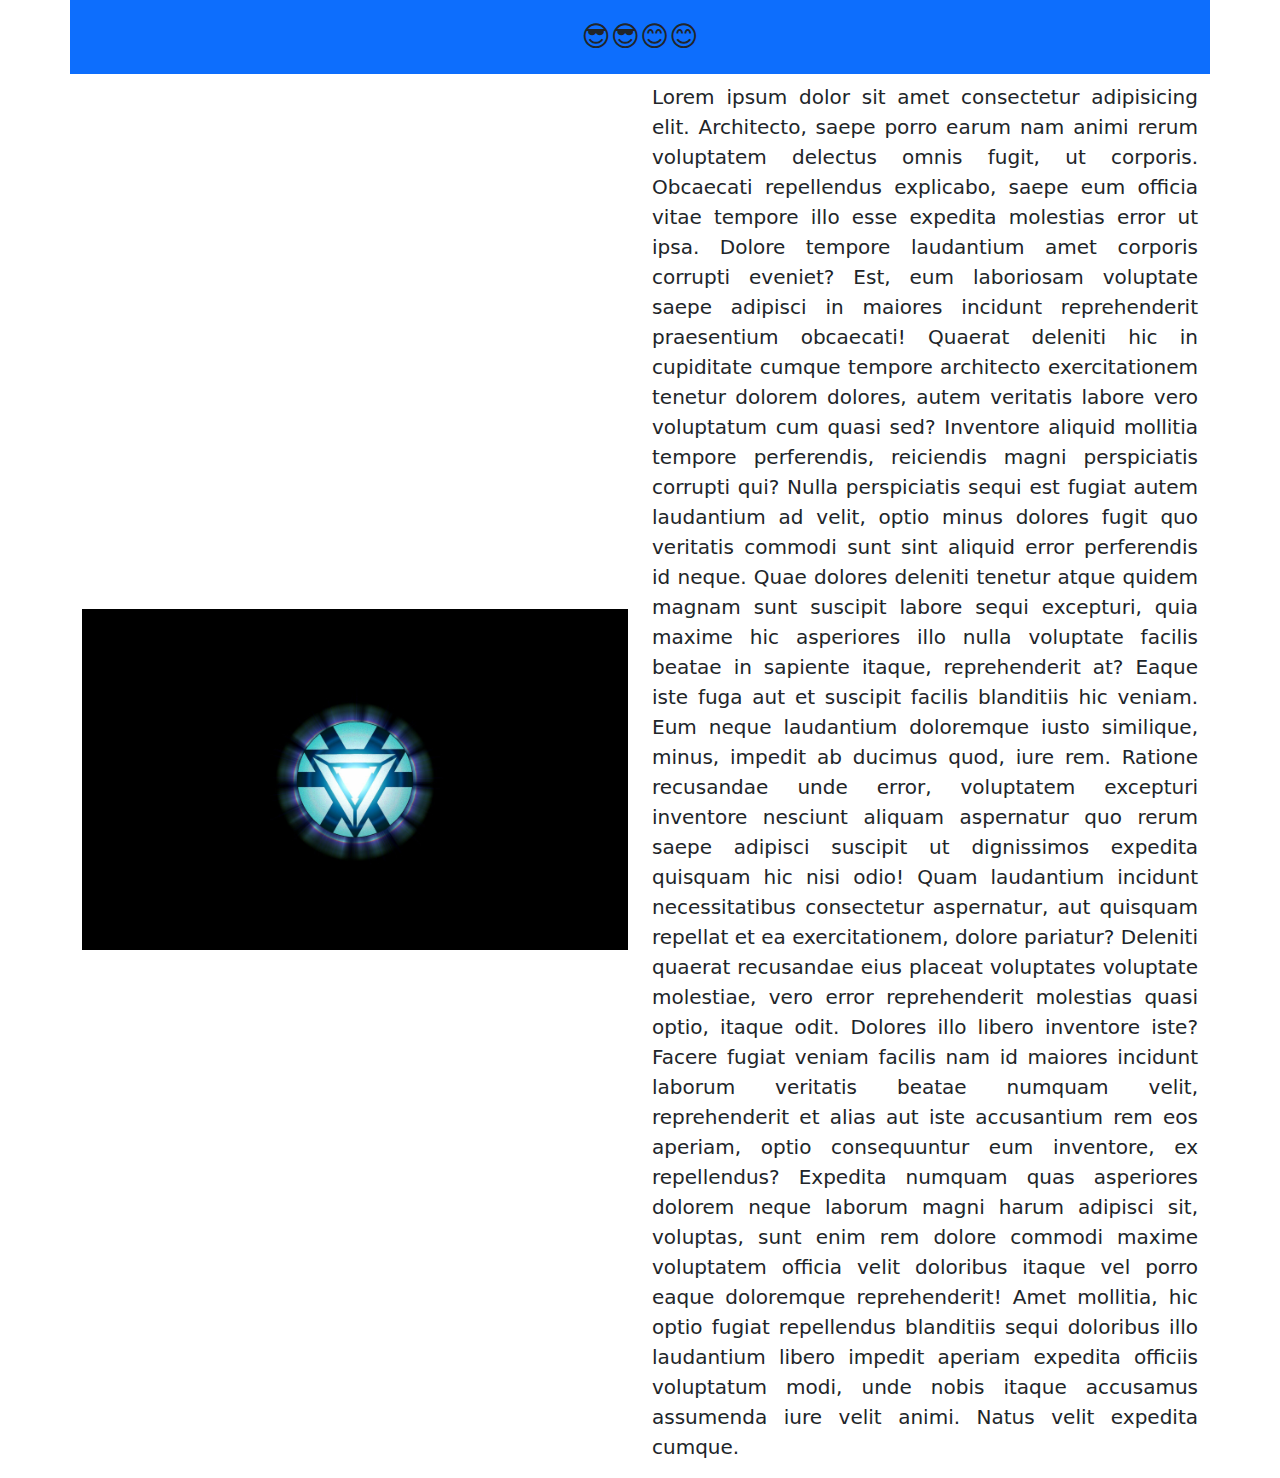
<file: index.html>
<!DOCTYPE html>
<html lang="en">
<head>
    <meta charset="UTF-8">
    <meta name="viewport" content="width=device-width, initial-scale=1.0">
    <title>Document</title>
    <script src="https://cdn.jsdelivr.net/npm/bootstrap@5.3.3/dist/js/bootstrap.bundle.min.js"></script>
    <link href="https://cdn.jsdelivr.net/npm/bootstrap@5.3.3/dist/css/bootstrap.min.css" rel="stylesheet" integrity="sha384-QWTKZyjpPEjISv5WaRU9OFeRpok6YctnYmDr5pNlyT2bRjXh0JMhjY6hW+ALEwIH" crossorigin="anonymous">
</head>
<style>
    h3{
        padding:20px  ;
    }
    img{
        float: right;
    }
    p{
        text-align: justify;
    }
    .pic{
        display: flex;
        flex-direction: column;
        justify-content: center;
        /* border: 1px solid gold; */
    }

</style>
<body>
    <div class="container bg-primary">
        <h3 class="text-center">😎😎😊😊</h3>
    </div>
    <div class="container page">
        <div class="row">
            <div class="col col-12 col-xs-12 col-sm-12 col-md-12 col-xl-6 col-xxl-6 pic">
                <img src="arc-reactor.jpg" class="img-fluid">
            </div>
            <div class="col col-12 col-xs-12 col-sm-12 col-md-12 col-xl-6 col-xxl-6">
                <p class="lead">Lorem ipsum dolor sit amet consectetur adipisicing elit. Architecto, saepe porro earum nam animi rerum voluptatem delectus omnis fugit, ut corporis. Obcaecati repellendus explicabo, saepe eum officia vitae tempore illo esse expedita molestias error ut ipsa. Dolore tempore laudantium amet corporis corrupti eveniet? Est, eum laboriosam voluptate saepe adipisci in maiores incidunt reprehenderit praesentium obcaecati! Quaerat deleniti hic in cupiditate cumque tempore architecto exercitationem tenetur dolorem dolores, autem veritatis labore vero voluptatum cum quasi sed? Inventore aliquid mollitia tempore perferendis, reiciendis magni perspiciatis corrupti qui? Nulla perspiciatis sequi est fugiat autem laudantium ad velit, optio minus dolores fugit quo veritatis commodi sunt sint aliquid error perferendis id neque. Quae dolores deleniti tenetur atque quidem magnam sunt suscipit labore sequi excepturi, quia maxime hic asperiores illo nulla voluptate facilis beatae in sapiente itaque, reprehenderit at? Eaque iste fuga aut et suscipit facilis blanditiis hic veniam. Eum neque laudantium doloremque iusto similique, minus, impedit ab ducimus quod, iure rem. Ratione recusandae unde error, voluptatem excepturi inventore nesciunt aliquam aspernatur quo rerum saepe adipisci suscipit ut dignissimos expedita quisquam hic nisi odio! Quam laudantium incidunt necessitatibus consectetur aspernatur, aut quisquam repellat et ea exercitationem, dolore pariatur? Deleniti quaerat recusandae eius placeat voluptates voluptate molestiae, vero error reprehenderit molestias quasi optio, itaque odit. Dolores illo libero inventore iste? Facere fugiat veniam facilis nam id maiores incidunt laborum veritatis beatae numquam velit, reprehenderit et alias aut iste accusantium rem eos aperiam, optio consequuntur eum inventore, ex repellendus? Expedita numquam quas asperiores
                     dolorem neque laborum magni harum adipisci sit, voluptas, sunt enim rem dolore commodi maxime voluptatem officia velit doloribus itaque vel porro eaque doloremque reprehenderit! Amet mollitia, hic optio fugiat repellendus blanditiis sequi doloribus illo laudantium libero impedit aperiam expedita officiis voluptatum modi, unde nobis itaque accusamus assumenda iure velit animi. Natus velit expedita cumque.</p>
            </div>
        </div>
    </div>
    
</body>
</html>
</file>
